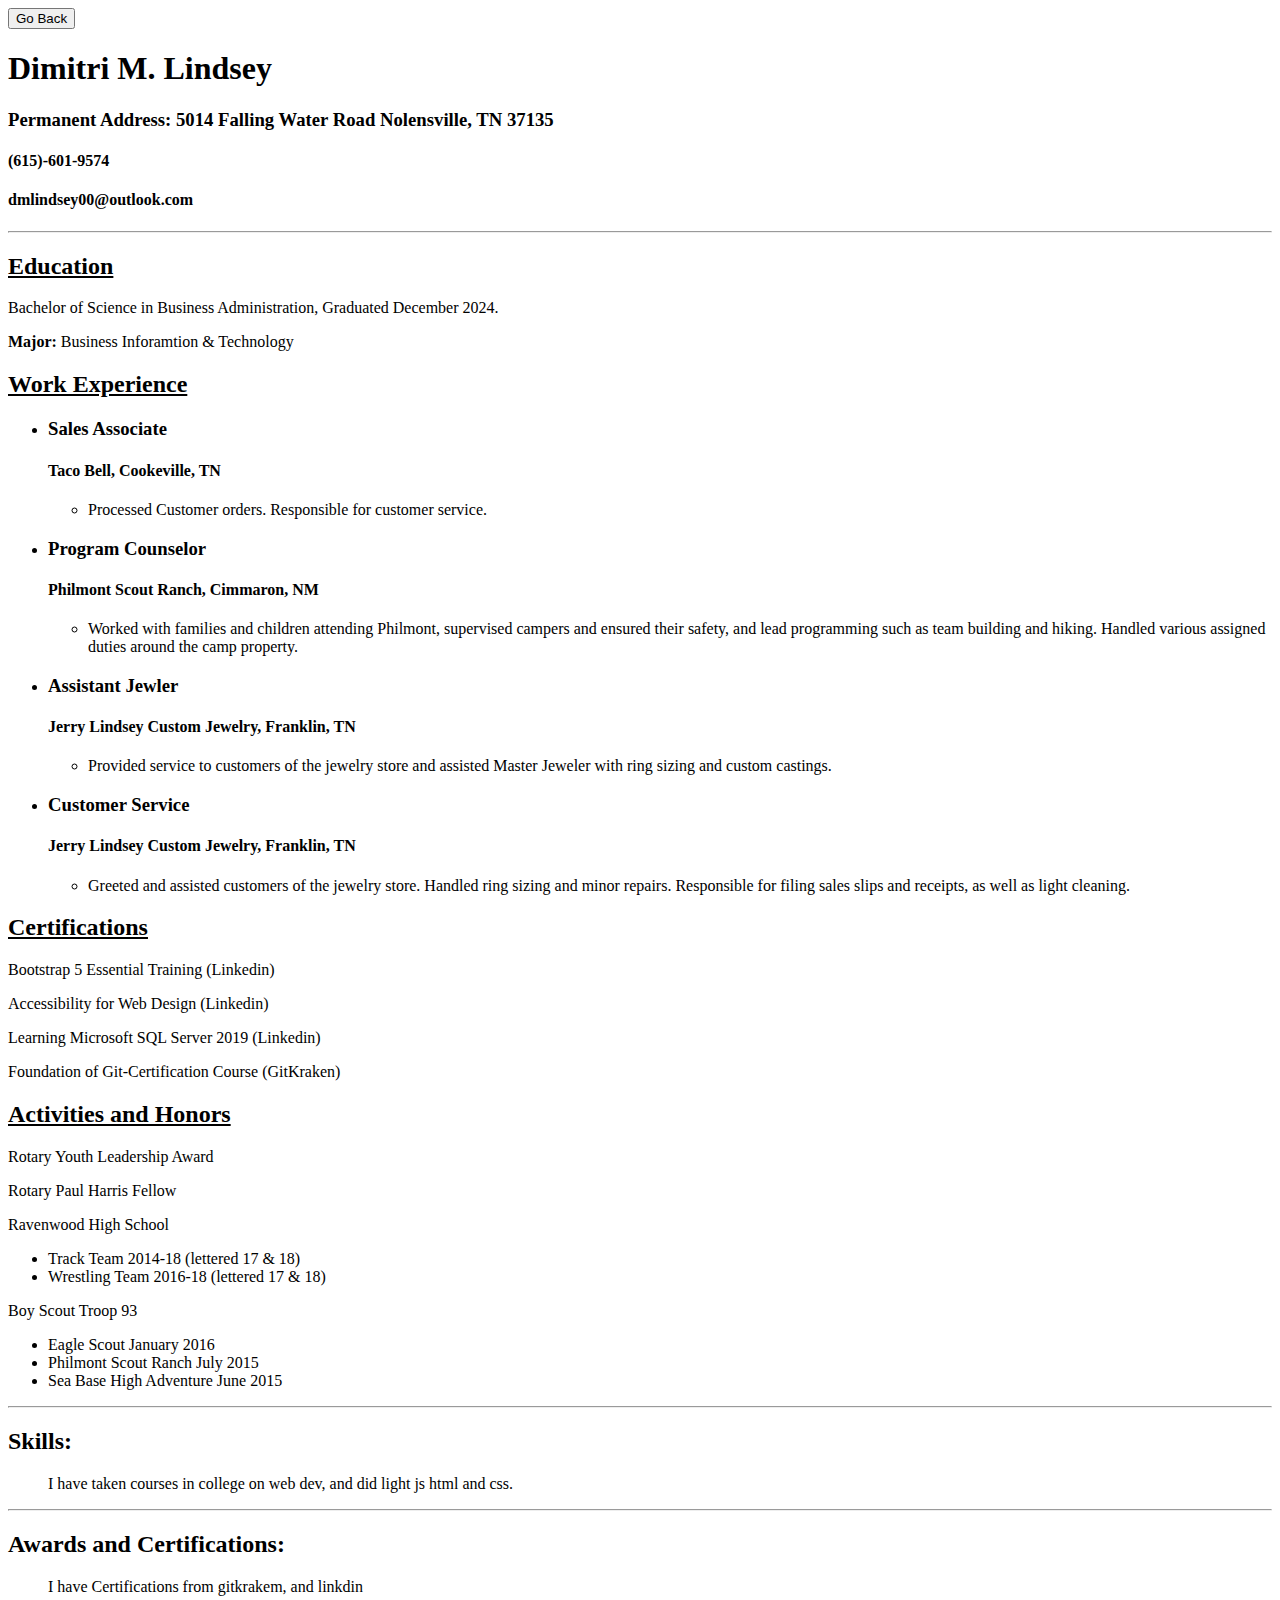
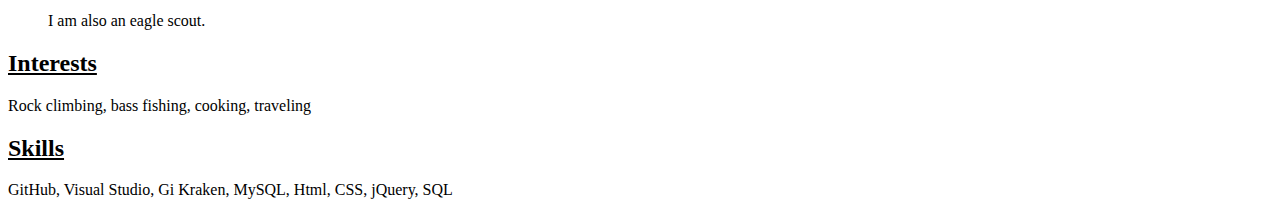
<file: portfolio/Resume/resume.html>
<!DOCTYPE html>
<html lang="en">
<head>
    <meta charset="UTF-8">
    <meta name="viewport" content="width=device-width, initial-scale=1.0">
    <title>Dimitri M. Lindsey</title>
</head>
<body>
    <header>
        <button type="button" class="btn btn-sm btn-outline-secondary" onclick="history.back()">Go Back</button>
    </header>
    <h1>Dimitri M. Lindsey</h1>
    <h3>Permanent Address: 5014 Falling Water Road Nolensville, TN 37135</h3>
    <h4>(615)-601-9574</h4><h4> dmlindsey00@outlook.com</h4>
    <hr>
    <h2><u>Education</u></h2>
    <p>Bachelor of Science in Business Administration, Graduated December 2024. </p>
    <p><b>Major:</b> Business Inforamtion & Technology</p>
    <h2><u>Work Experience</u></h2>
    <ul>
        <li><h3>Sales Associate</h3>
            <h4>Taco Bell, Cookeville, TN</h4>
            <ul>
                <li><p>Processed Customer orders. Responsible for customer service.</p></li>
            </ul>
        </li>
        <li><h3>Program Counselor</h3>
            <h4>Philmont Scout Ranch, Cimmaron, NM</h4>
            <ul>
                <li><p>Worked with families and children attending Philmont, supervised campers and ensured their safety, and lead 
                    programming such as team building and hiking. Handled various assigned duties around the camp property. </p></li>
            </ul>
        <li><h3>Assistant Jewler</h3>
            <h4>Jerry Lindsey Custom Jewelry, Franklin, TN</h4>
            <ul>
                <li><p>Provided service to customers of the jewelry store and assisted Master Jeweler with ring sizing and custom castings. </p></li>
            </ul>
        </li>
        <li><h3>Customer Service</h3>
            <h4>Jerry Lindsey Custom Jewelry, Franklin, TN</h4>
            <ul>
                <li><p>Greeted and assisted customers of the jewelry store. Handled ring sizing and minor repairs. Responsible for filing 
                    sales slips and receipts, as well as light cleaning.  </p></li>
            </ul>
        </li>
    </ul>
    
    <h2><u>Certifications</u></h2>
    <p>Bootstrap 5 Essential Training (Linkedin) </p>
    <p>Accessibility for Web Design (Linkedin)</p>
    <p>Learning Microsoft SQL Server 2019 (Linkedin)</p>
    <p>Foundation of Git-Certification Course (GitKraken) </p>


    <h2><u>Activities and Honors</u></h2>
    <p>Rotary Youth Leadership Award </p>
    <p>Rotary Paul Harris Fellow</p>
    <p>Ravenwood High School</p>
    <ul>
        <li>Track Team 2014-18 (lettered 17 & 18)  </li>
        <li>Wrestling Team 2016-18 (lettered 17 & 18)</li>
    </ul>
    <p>Boy Scout Troop 93 </p>
    <ul>
        <li>Eagle Scout January 2016 </li>
        <li>Philmont Scout Ranch July 2015 </li>
        <li>Sea Base High Adventure June 2015 </li>
    </ul>
    

    <hr>
    <h2>Skills:</h2>
    <ul><p>I have taken courses in college on web dev, and did light js html and css.</p></ul>
    <hr>
    <h2>Awards and Certifications:</h2>
    <ul>
        <p>I have Certifications from gitkrakem, and linkdin</p>
        <p>I am also an eagle scout.</p>
    </ul>


    <h2><u>Interests</u></h2>
    <p>Rock climbing, bass fishing, cooking, traveling </p>

    <h2><u>Skills</u></h2>
    <p>GitHub, Visual Studio, Gi Kraken, MySQL, Html, CSS, jQuery, SQL</p>
    
</body>
</html>
</file>
